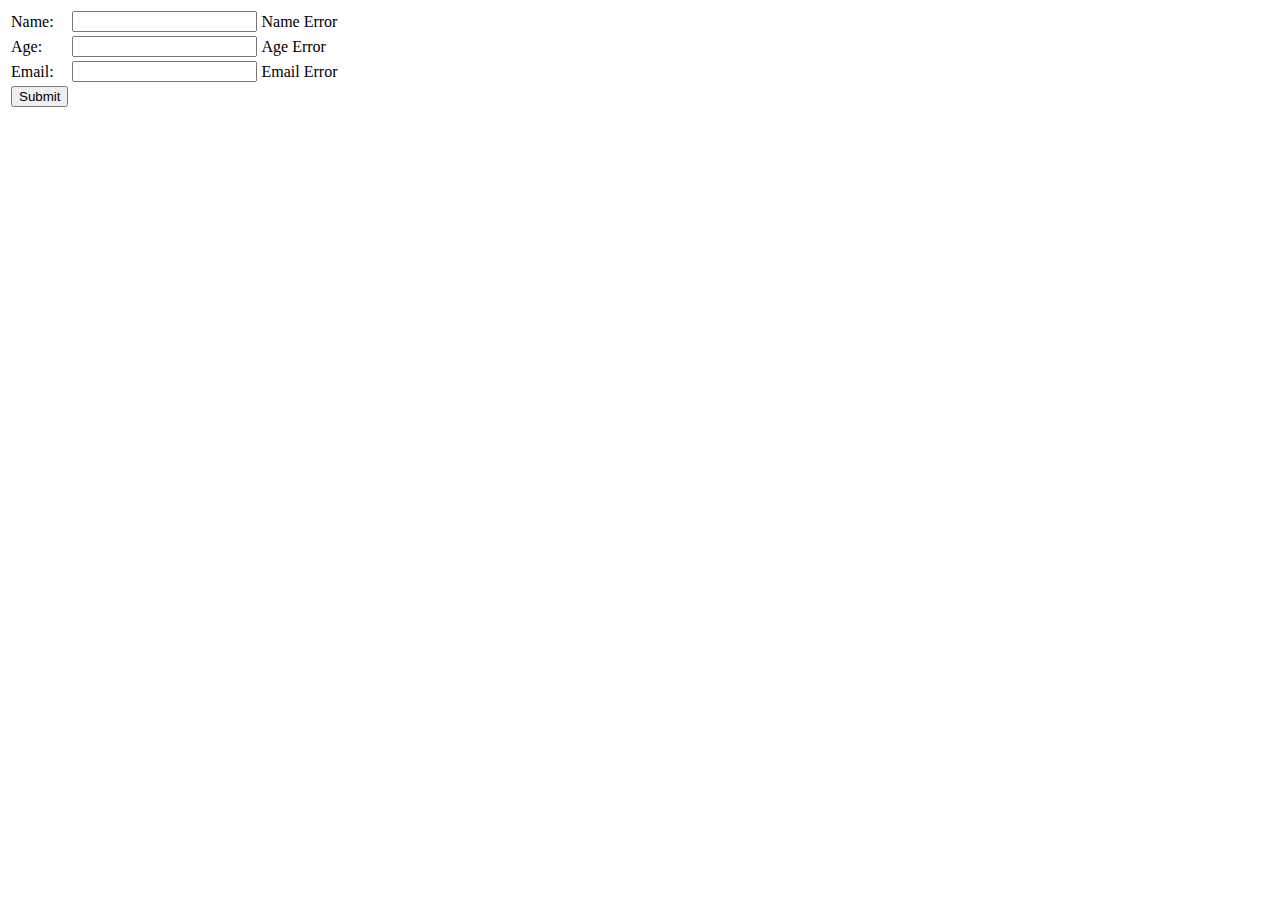
<file: spring-validation/src/main/resources/templates/form.html>
<html xmlns:th="http://www.w3.org/1999/xhtml">
<body>
<form action="#" th:action="@{/}" th:object="${userForm}" method="post">
    <table>
        <tr>
            <td>Name:</td>
            <td><input type="text" th:field="*{name}" /></td>
            <td th:if="${#fields.hasErrors('name')}" th:errors="*{name}">Name Error</td>
        </tr>
        <tr>
            <td>Age:</td>
            <td><input type="text" th:field="*{age}" /></td>
            <td th:if="${#fields.hasErrors('age')}" th:errors="*{age}">Age Error</td>
        </tr>
        <tr>
            <td>Email:</td>
            <td><input type="text" th:field="*{email}" /></td>
            <td th:if="${#fields.hasErrors('email')}" th:errors="*{email}">Email Error</td>
        </tr>
        <tr>
            <td><button type="submit">Submit</button></td>
        </tr>
    </table>
</form>
</body>
</html>
</file>
